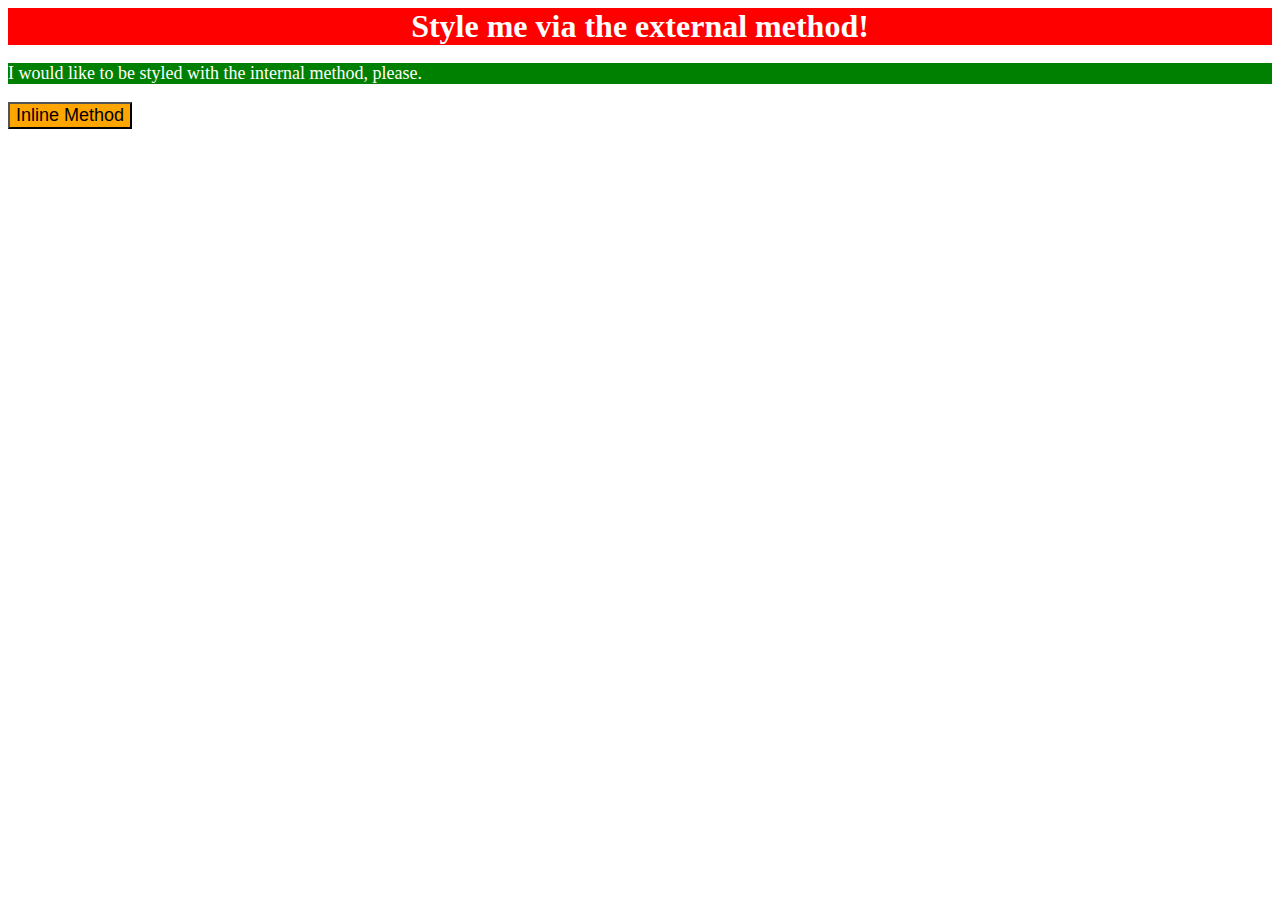
<file: foundations/01-css-methods/index.html>
<!DOCTYPE html>
<html lang="en">
  <head>
    <meta charset="UTF-8">
    <meta http-equiv="X-UA-Compatible" content="IE=edge">
    <meta name="viewport" content="width=device-width, initial-scale=1.0">
    <link rel ="stylesheet" href="style.css">
    <title>Methods for Adding CSS</title>
    <style>

      p {
        background-color: green;
        color: white;
        font-size: 18px;
      } 

    </style>

  </head>
  <body>
    <div>Style me via the external method!</div>
    <p>I would like to be styled with the internal method, please.</p>
    <button style="background-color: orange; font-size: 18px;">Inline Method</button>
  </body>
</html>
</file>
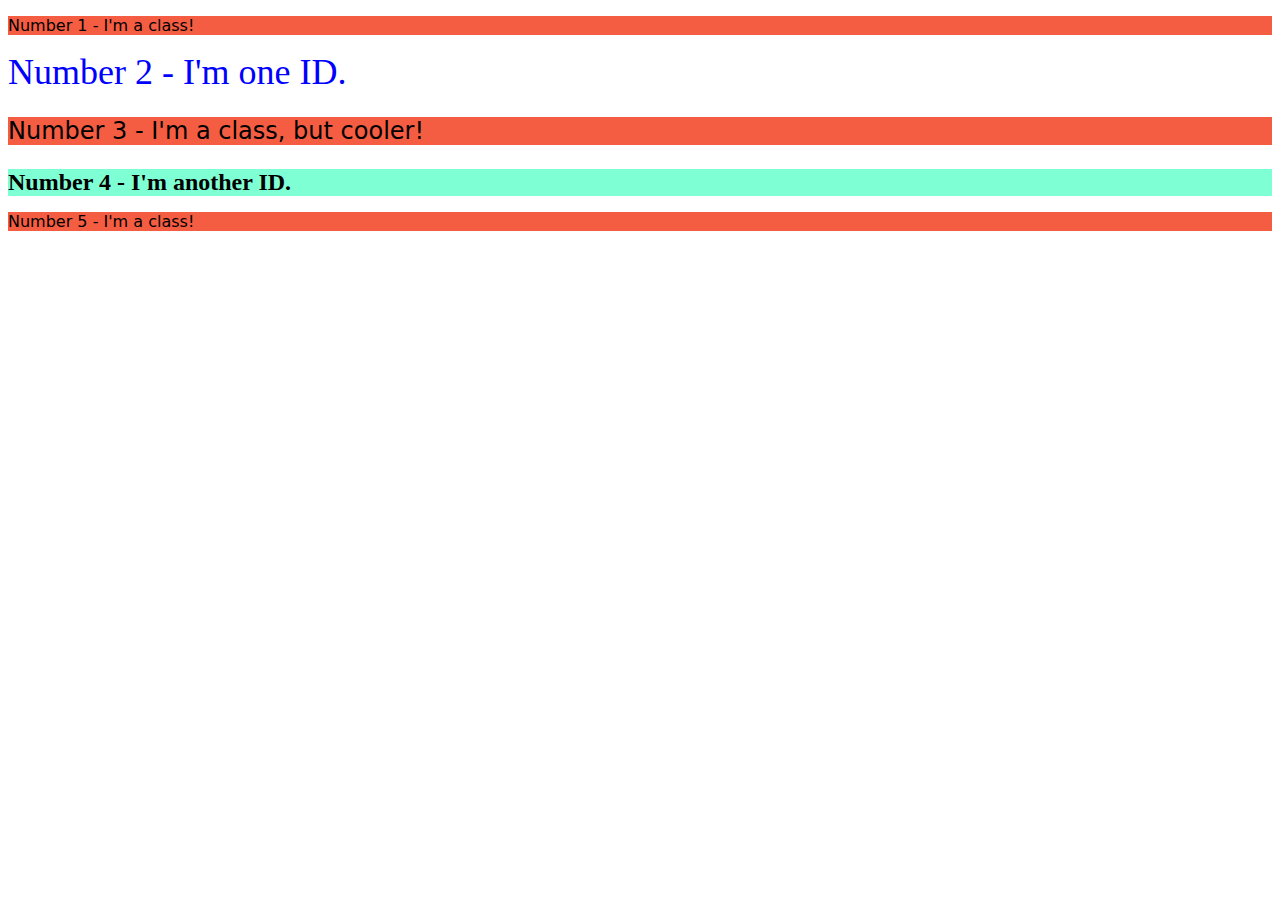
<file: foundations/02-class-id-selectors/index.html>
<!DOCTYPE html>
<html lang="en">
  <head>
    <meta charset="UTF-8">
    <meta http-equiv="X-UA-Compatible" content="IE=edge">
    <meta name="viewport" content="width=device-width, initial-scale=1.0">
    <title>Class and ID Selectors</title>
    <link rel="stylesheet" href="style.css">
  </head>
  <body>
    <p class="class">Number 1 - I'm a class!</p>
    <div id = "two">Number 2 - I'm one ID.</div>
    <p class = "class three">Number 3 - I'm a class, but cooler!</p>
    <div id = "four">Number 4 - I'm another ID.</div>
    <p class="class">Number 5 - I'm a class!</p>
  </body>
</html>
</file>
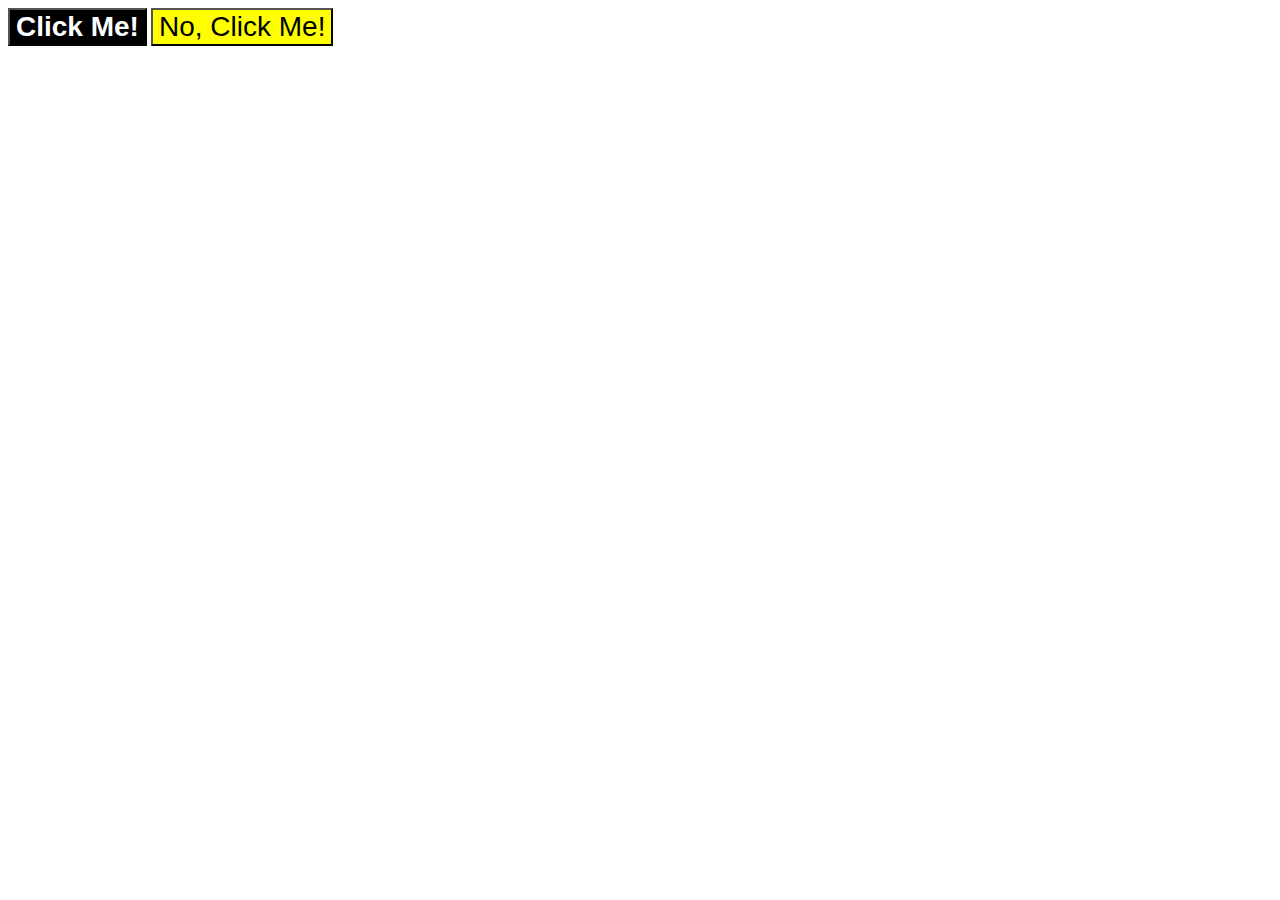
<file: foundations/03-grouping-selectors/index.html>
<!DOCTYPE html>
<html lang="en">
  <head>
    <meta charset="UTF-8">
    <meta http-equiv="X-UA-Compatible" content="IE=edge">
    <meta name="viewport" content="width=device-width, initial-scale=1.0">
    <title>Grouping Selectors</title>
    <link rel="stylesheet" href="style.css">
  </head>
  <body>
    <button class="one">Click Me!</button>
    <button class="two">No, Click Me!</button>
  </body>
</html>
</file>
<file: foundations/01-css-methods/style.css>
div {
    background-color: red;
    font-size: 32px;
    text-align: center;
    font-weight: 700;
    color: white;
}
</file>
<file: foundations/02-class-id-selectors/style.css>
.class{
    background-color: hsl(9, 90%, 61%);
    font-family: Verdana, "DejaVu Sans", sans-serif;
}

.class.three{
    font-size: 24px;
}

#two {
    font-size: 36px;
    color: blue;
}

#four {
    background-color: aquamarine;
    font-size: 24px;
    font-weight: bold;
}
</file>
<file: foundations/03-grouping-selectors/style.css>
.one,
.two {

    font-size: 28px;
    font-family: Helvetica, "Times New Roman", sans-serif;

}

.one{
    background-color: black;
    color: white;
    font-weight: bold;
}

.two{
    background-color: yellow;
}
</file>
